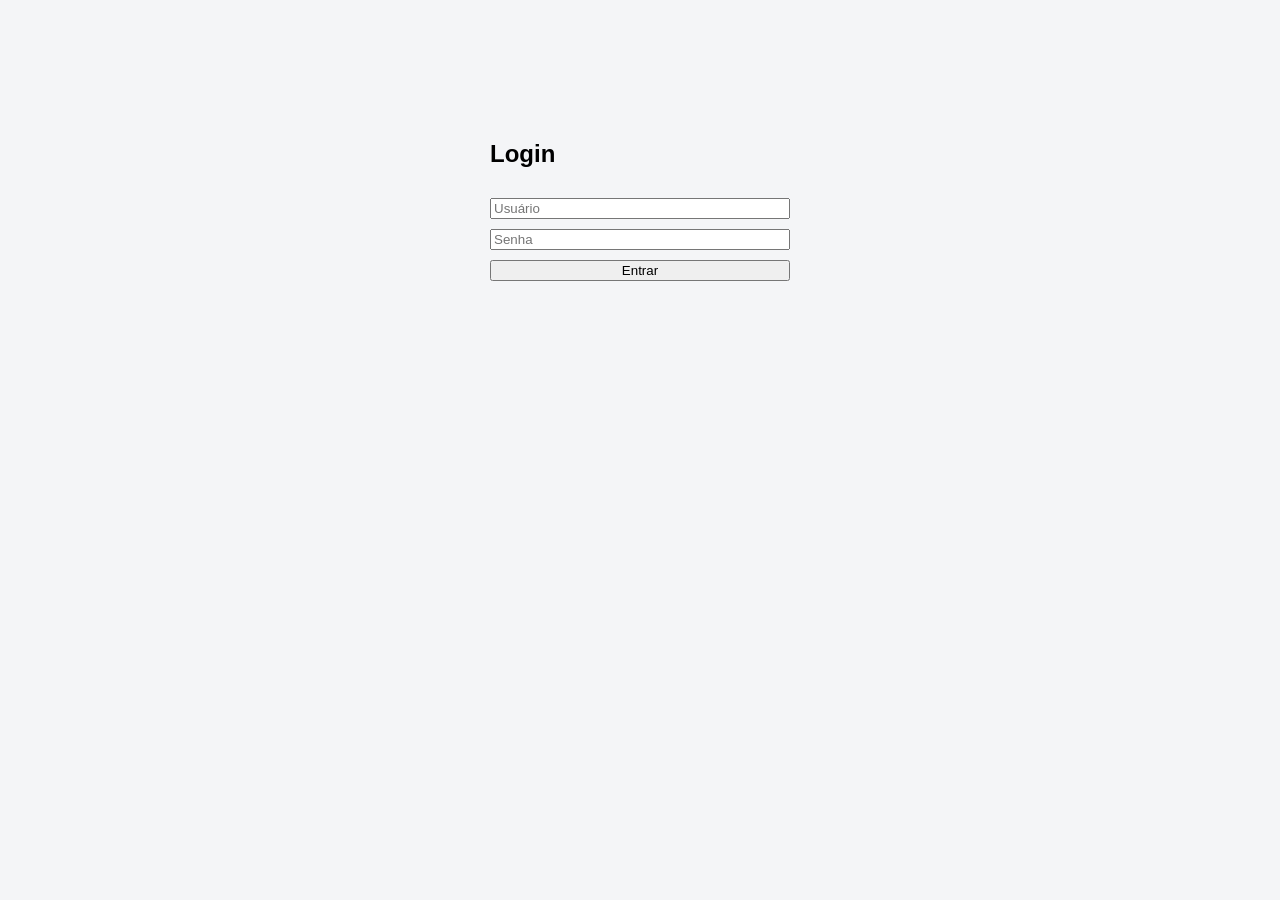
<file: static/index.html>
<!DOCTYPE html>
<html lang="pt-br">

<head>
    <meta charset="UTF-8">
    <title>Kanban Realtime</title>
    <link rel="stylesheet" href="style.css">
</head>

<body>
    <div id="login-screen">
        <h2>Login</h2>
        <input id="username" placeholder="Usuário">
        <input id="password" type="password" placeholder="Senha">
        <button id="login-btn">Entrar</button>
    </div>

    <div id="board-screen" style="display: none;">
        <h1 id="board-title"></h1>
        <div id="board" class="board"></div>
    </div>

    <script src="app.js"></script>
</body>

</html>
</file>
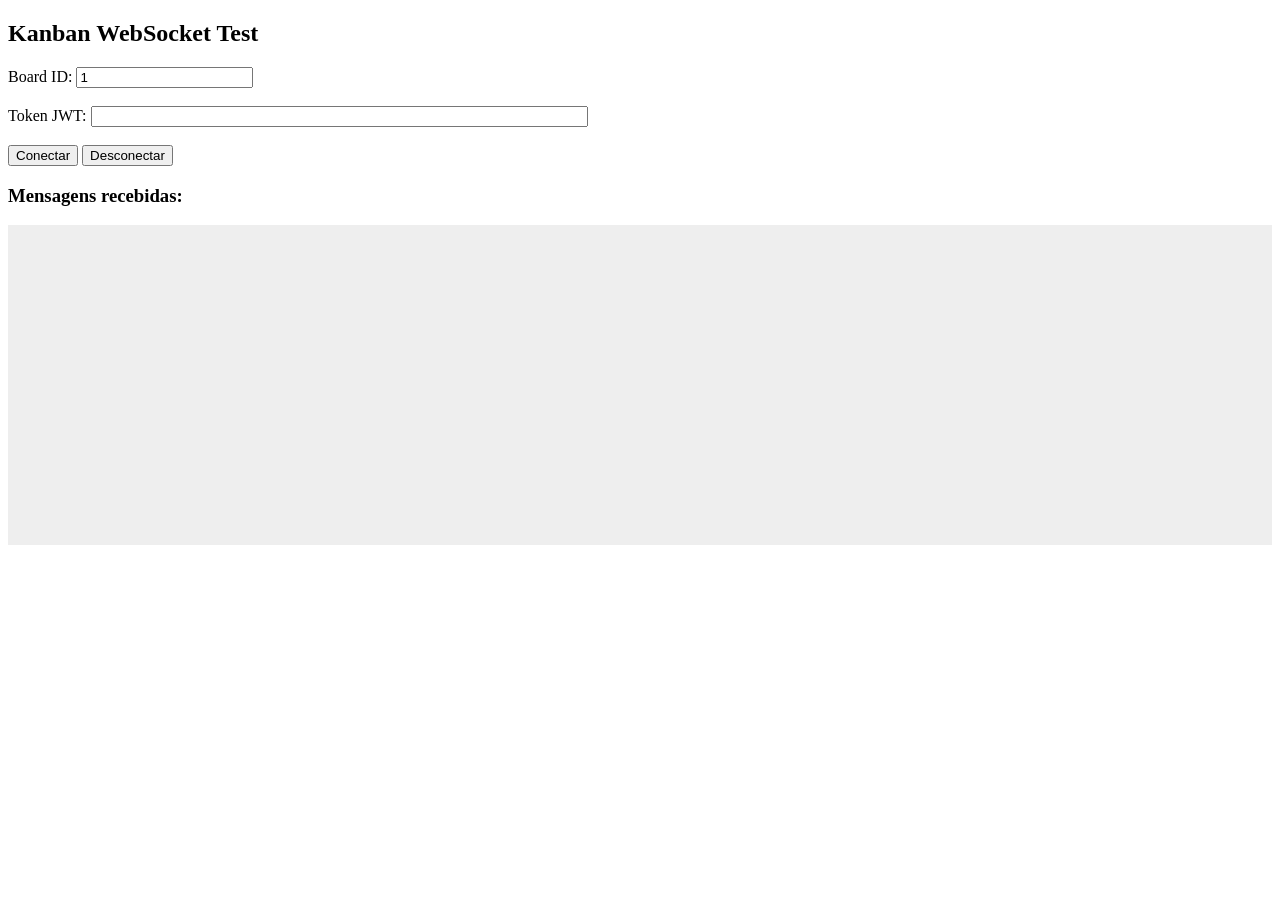
<file: test_ws_client.html>
<!DOCTYPE html>
<html>

<head>
    <title>WebSocket Test Client</title>
</head>

<body>
    <h2>Kanban WebSocket Test</h2>
    <label>Board ID: <input id="boardId" value="1"></label><br><br>
    <label>Token JWT: <input id="token" size="60"></label><br><br>
    <button onclick="connect()">Conectar</button>
    <button onclick="disconnect()">Desconectar</button>

    <h3>Mensagens recebidas:</h3>
    <pre id="log" style="background: #eee; padding: 10px; height: 300px; overflow-y: scroll;"></pre>

    <script>
        let ws = null;

        function log(msg) {
            document.getElementById("log").textContent += msg + "\n";
        }

        function connect() {
            const boardId = document.getElementById("boardId").value;
            const token = document.getElementById("token").value;
            ws = new WebSocket(`ws://localhost:8000/ws/boards/${boardId}?token=${token}`);

            ws.onopen = () => log("[Conectado]");
            ws.onmessage = (event) => log("Recebido: " + event.data);
            ws.onclose = (event) => log(`[Desconectado] code=${event.code}`);
            ws.onerror = (error) => log("[Erro] " + error);
        }

        function disconnect() {
            if (ws) ws.close();
        }
    </script>
</body>

</html>
</file>
<file: static/style.css>
body {
    font-family: sans-serif;
    margin: 0;
    padding: 20px;
    background: #f4f5f7;
}

#login-screen {
    max-width: 300px;
    margin: 100px auto;
    display: flex;
    flex-direction: column;
    gap: 10px;
}

.board {
    display: flex;
    gap: 16px;
    align-items: flex-start;
}

.column {
    background: #ebecf0;
    border-radius: 6px;
    padding: 10px;
    width: 260px;
    min-height: 100px;
}

.column-title {
    font-weight: bold;
    margin-bottom: 10px;
}

.card {
    background: white;
    border-radius: 4px;
    padding: 8px 10px;
    margin-bottom: 8px;
    box-shadow: 0 1px 2px rgba(0, 0, 0, 0.15);
    cursor: grab;
    user-select: none;
}
</file>
